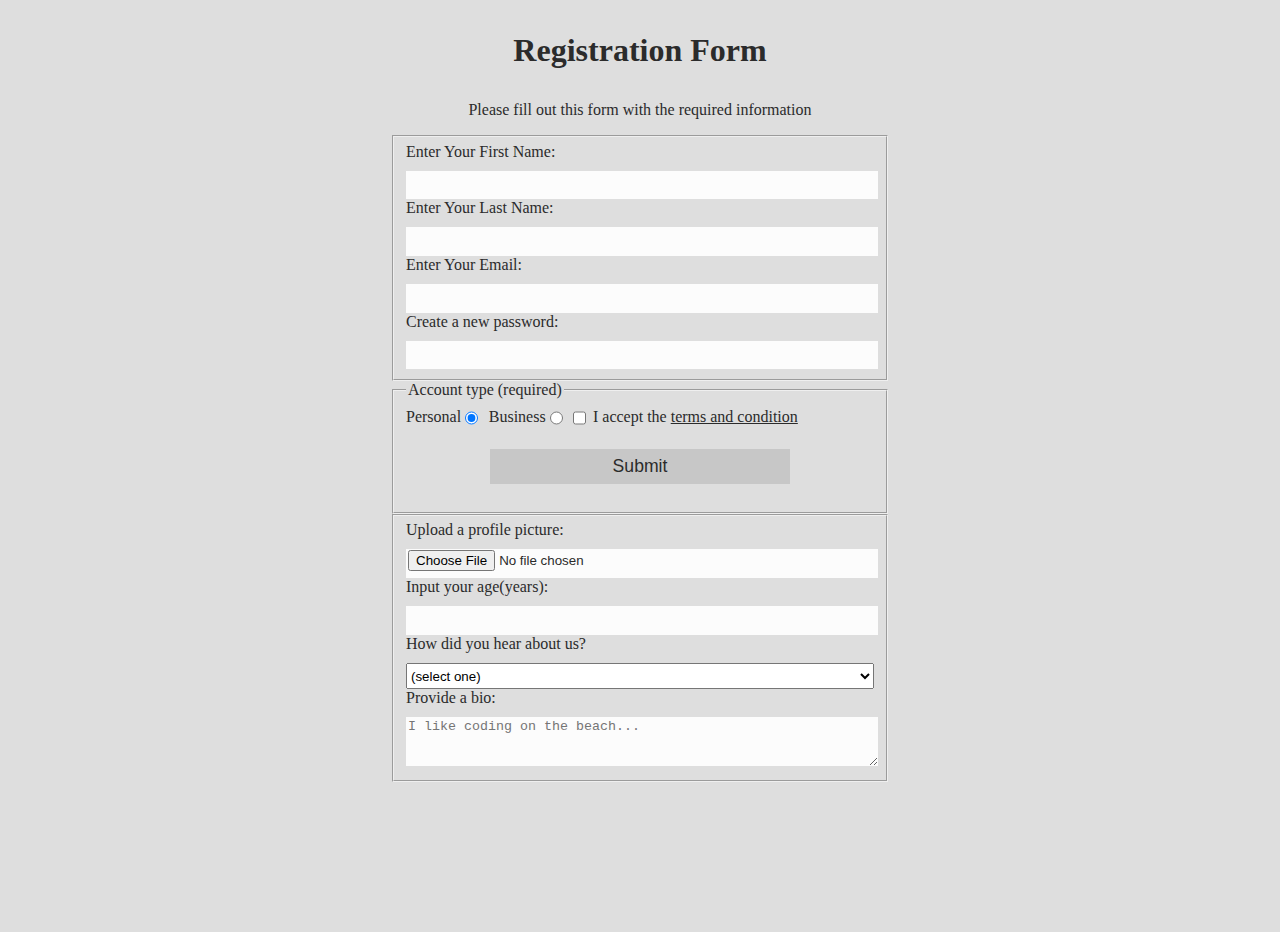
<file: index.html>
<!DOCTYPE html>
<html lang="en">
  <head>
    <meta charset="UTF-8" />
    <meta name="viewport" content="width=device-width, initial-scale=1.0" />
    <link rel="stylesheet" href="style.css" />
    <title>Registration Form</title>
  </head>
  <body>
    <h1>Registration Form</h1>
    <p>Please fill out this form with the required information</p>
    <form method="post" action="https://register-demo.org">
      <fieldset>
        <label for="first-name"
          >Enter Your First Name:
          <input id="first-name" name="first-name" type="text" required
        /></label>
        <label for="last-name"
          >Enter Your Last Name:
          <input id="last-name" name="last-name" type="text" required
        /></label>
        <label for="email"
          >Enter Your Email:
          <input id="email" name="email" type="text" required
        /></label>
        <label for="new-password"
          >Create a new password:
          <input
            id="new-password"
            name="new-password"
            type="password"
            pattern="[a-z0-5]{8,}"
            required
        /></label>
      </fieldset>
      <fieldset>
        <legend>Account type (required)</legend>
        <label for="personal-account"
          >Personal
          <input
            id="personal-account"
            name="account-type"
            type="radio"
            class="inline"
            checked
        /></label>
        <label for="business-account"
          >Business
          <input
            id="business-account"
            name="account-type"
            class="inline"
            type="radio"
            class="inline"
        /></label>
        <label for="terms-and-conditions">
          <input
            class="inline"
            id="terms-and-conditions"
            type="checkbox"
            required
            name="terms-and-conditions"
          />I accept the
          <a href="https://policies.google.com/terms?h1=th"
            >terms and condition</a
          >
        </label>
        <input type="submit" value="Submit" />
      </fieldset>
      <fieldset>
        <label for="profile-picture"
          >Upload a profile picture:<input
            id="profile-picture"
            type="file"
            name="file"
        /></label>
        <label for="age"
          >Input your age(years):<input
            id="age"
            type="number"
            name="age"
            min="13"
            max="120"
        /></label>

        <label for="referrer"
          >How did you hear about us?
          <select id="referrer" name="referrer">
            <option value="">(select one)</option>
            <option value="1">Seach Engine (Google, Bing, etc.)</option>
            <option value="2">Social Media</option>
            <option value="3">Word of Mouth</option>
            <option value="4">Other</option>
          </select>
        </label>
        <label for="bio"
          >Provide a bio:
          <textarea
            id="bio"
            name="bio"
            rows="3"
            cols="30"
            placeholder="I like coding on the beach..."
          ></textarea>
        </label>
      </fieldset>
    </form>
  </body>
</html>
</file>
<file: style.css>
button {
  background-color: lightpink;
}
h1,
p {
  margin: 1em auto;
  text-align: center;
}
body {
  width: 100%;
  height: 100vh;
  margin: 0;
  background-color: #dedede;
  color: #2b2b2b;
  font-family: Tahoma;
  font-size: 16px;
}
form {
  width: 60vw;
  max-width: 500px;
  min-width: 300px;
  margin: 0 auto;
  padding-bottom: 2em;
}
input {
  background-color: #fcfcfc;
  border: #a9a9a9;
  color: #2b2b2b;
}
.inline {
  width: unset;
  margin: 0 0.5em 0 0;
  vertical-align: middle;
}
input,
textarea,
select {
  margin: 10px 0 0 0;
  width: 100%;
  min-height: 2em;
}
input,
textarea {
  background-color: #fcfcfc;
  border: #a9a9a9;
  color: #2b2b2b;
}
input[type="file"] {
  padding: 1px 2px;
}
input[type="submit"] {
  display: block;
  width: 60%;
  margin: 1em auto;
  height: 2em;
  font-size: 1.1rem;
  background-color: rgb(199, 199, 199);
  border-color: black;
  min-width: 300px;
}
a {
  color: #2b2b2b;
}
</file>
